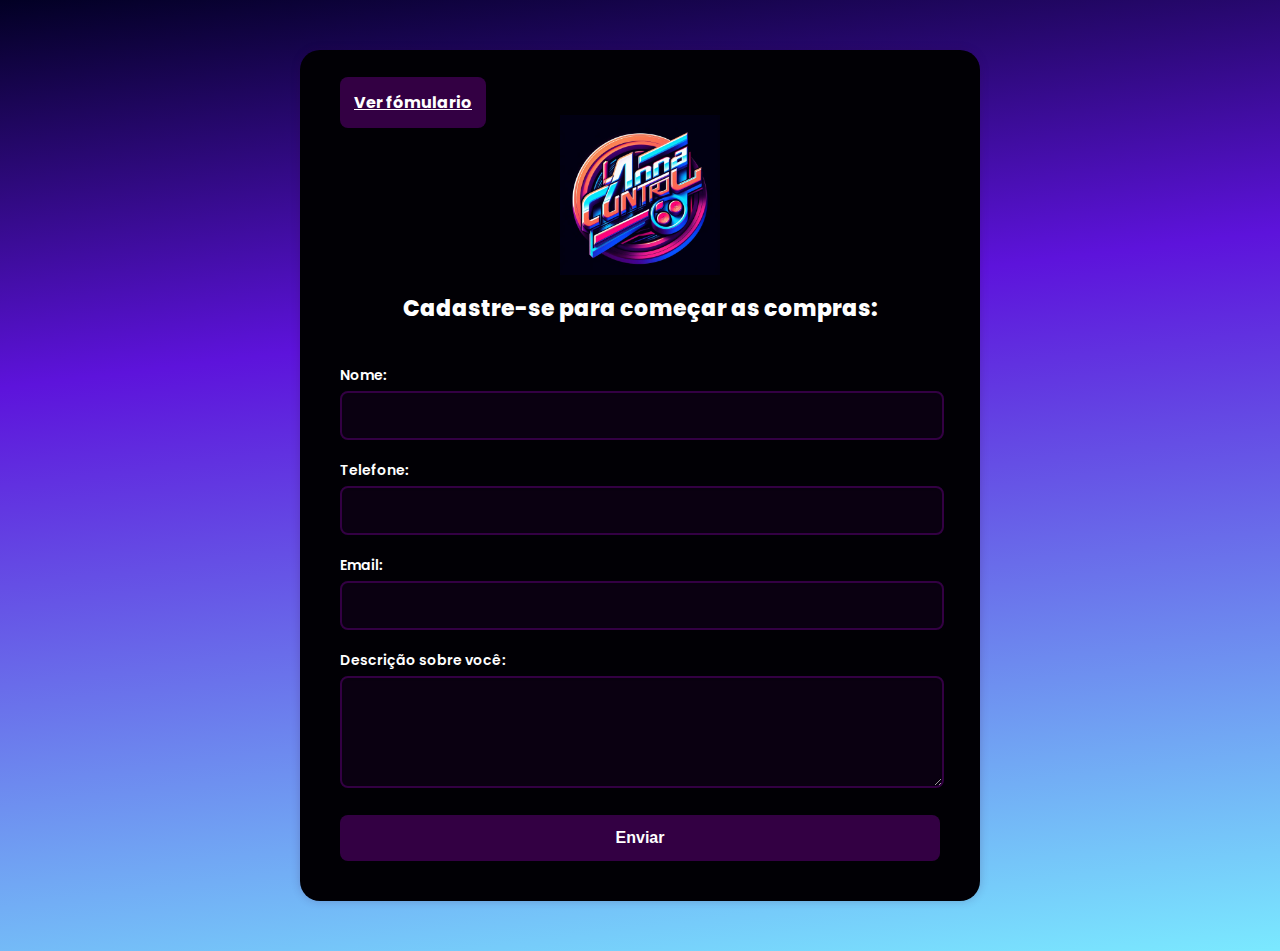
<file: index.html>
<!DOCTYPE html>
<html lang="pt-br">

<head>
  <meta charset="UTF-8" />
  <meta name="viewport" content="width=device-width, initial-scale=1.0" />
  <title>Cadastro🎮</title>
  <link rel="preconnect" href="https://fonts.googleapis.com" />
  <link rel="preconnect" href="https://fonts.gstatic.com" crossorigin />
  <link rel="shortcut icon" href="assets/logo la da guia.png" type="image/x-icon">
  <link
    href="https://fonts.googleapis.com/css2?family=Poppins:ital,wght@0,100;0,200;0,300;0,400;0,500;0,600;0,700;0,800;0,900;1,100;1,200;1,300;1,400;1,500;1,600;1,700;1,800;1,900&display=swap"
    rel="stylesheet" />
  <link rel="stylesheet" href="styles.css" />
</head>

<body>
  <div class="container">
    <div class="buttons">
      <a href="listagem.html" class="btn">Ver fómulario</a>
      <header>
        <img src="/assets/Logo.jpeg" alt="Logo" class="logo" />
        <h1 class="heading">Cadastre-se para começar as compras:</h1>
      </header>
      <form action="#" method="post" class="form">
        <div class="form-group">
          <label for="nome">Nome:</label>
          <input type="text" id="nome" name="nome" required />
        </div>
        <div class="form-group">
          <label for="telefone">Telefone:</label>
          <input type="tel" id="telefone" name="telefone" required />
        </div>
        <div class="form-group">
          <label for="email">Email:</label>
          <input type="email" id="email" name="email" required />
        </div>
        <div class="form-group">
          <label for="descricao">Descrição sobre você:</label>
          <textarea id="descricao" name="descricao" rows="4" required></textarea>
        </div>
        <button type="submit" class="btn">Enviar</button>
      </form>
    </div>
    <script>
      const form = document.querySelector(".form");
      form.addEventListener("submit", enviarDados);

      async function enviarDados(event) {
        event.preventDefault();
        const nome = document.getElementById("nome").value;
        const telefone = document.getElementById("telefone").value;
        const email = document.getElementById("email").value;
        const descricao = document.getElementById("descricao").value;
        const dados = {
          nome: nome,
          telefone: telefone,
          email: email,
          descricao: descricao,
        };
        console.log(dados);
        console.log(JSON.stringify(dados));

        try {
          await fetch("https://meu-primeiro-banco-de-dados-4312.onrender.com/formulario", {
            method: "POST",
            headers: {
              "Content-Type": "application/json",
            },
            body: JSON.stringify(dados),
          }).then(
            (response) => {
              if (response.ok) {
                alert("Formulario enviado com sucesso!") = "" ;
                document.getElementById("nome").value;
                document.getElementById("telefone").value = "";
                document.getElementById("email").value = "";
                document.getElementById("descricao").value = "";
              } else {
                alert("Erro ao enviar o formulario!");
              }

            }
          );
        } catch (error) {
          console.log(error);
        }
      }
    </script>
</body>

</html>
</file>
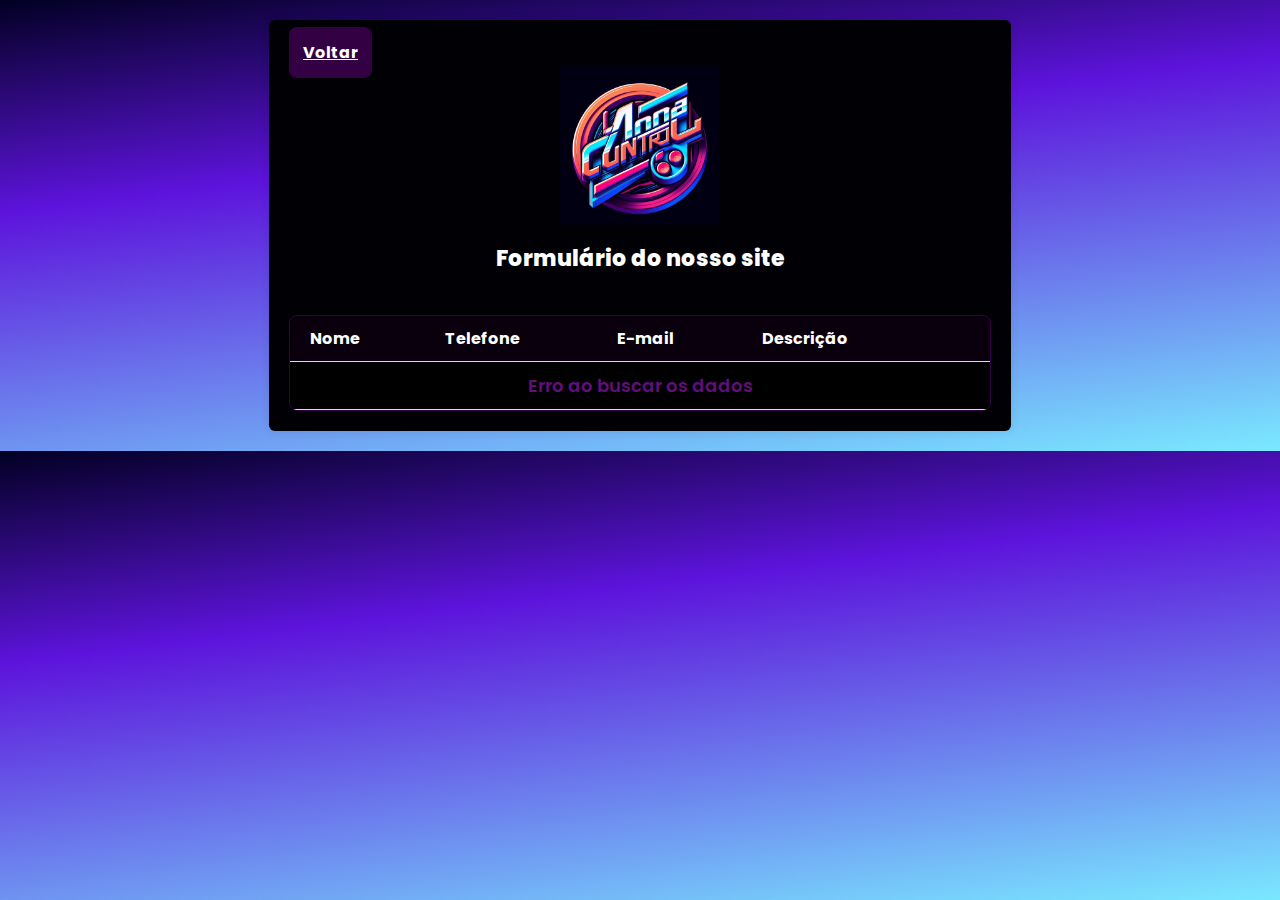
<file: listagem.html>
<!DOCTYPE html>
<html lang="pt-br">
  <head>
    <meta charset="UTF-8" />
    <meta name="viewport" content="width=device-width, initial-scale=1.0" />
    <title>Formulário - Listagem</title>
    <link rel="preconnect" href="https://fonts.googleapis.com" />
    <link rel="preconnect" href="https://fonts.gstatic.com" crossorigin />
    <link
      href="https://fonts.googleapis.com/css2?family=Poppins:ital,wght@0,100;0,200;0,300;0,400;0,500;0,600;0,700;0,800;0,900;1,100;1,200;1,300;1,400;1,500;1,600;1,700;1,800;1,900&display=swap"
      rel="stylesheet"
    />
    <link rel="stylesheet" href="styles.css" />
  </head>
  <body>
    <main class="container-lista">
      <div class="buttons">
        <a href="index.html" class="btn">Voltar</a>
      </div>
      <header>
        <img src="assets/Logo.jpeg" alt="Logo" class="logo" />
        <h1 class="heading">Formulário do nosso site</h1>
      </header>

      <div class="container-tabela">
        <table>
          <thead>
            <th>Nome</th>
            <th>Telefone</th>
            <th>E-mail</th>
            <th>Descrição</th>
            <th></th>
          </thead>
          <tbody class="corpo-tabela">
            <tr class="tabela-vazia">
              <td colspan="5">
                <span class="mensagem">Carregando Dados</span>
              </td>
            </tr>
          </tbody>
        </table>
      </div>
    </main>
  </body>
  <script>
    const mensagem = document.querySelector(".mensagem");
    //TODO: Altere o link abaixo para o link da sua API
    fetch("https://meu-primeiro-banco-de-dados-4312.onrender.com/listarFormulario")
      .then((response) => response.json())
      .then((data) => {
        const corpoTabela = document.querySelector(".corpo-tabela");
        const tabelaVazia = document.querySelector(".tabela-vazia");

        if (data.length > 0) {
          tabelaVazia.style.display = "none";
        } else if (data.length === 0) {
          mensagem.textContent = "Nenhum dado encontrado";
        }

        data.forEach((item) => {
          const tr = document.createElement("tr");
          tr.innerHTML = `
            <td>${item.nome}</td>
            <td>${item.telefone}</td>
            <td>${item.email}</td>
            <td>${item.descricao}</td>
            <td>
              <button class="btn-excluir" onclick="excluirItem('${item.id}')">Excluir</button>
            </td>
          `;
          corpoTabela.appendChild(tr);
        });
      })
      .catch((e) => {
        console.log(e);
        mensagem.textContent = "Erro ao buscar os dados";
        alert("Erro ao buscar os dados");
      });

    async function excluirItem(id) {
      try {
        //TODO: Altere o link abaixo para o link da sua API
        await fetch(`https://meu-primeiro-banco-de-dados-4312.onrender.com/formulario/${id}`, {
          method: "DELETE",
        });
        alert("Item excluído com sucesso");
        window.location.reload();
      } catch (error) {
        console.log(error);
        alert("Erro ao excluir o item");
      }
    }
  </script>
</html>
</file>
<file: styles.css>
body {
  display: flex;
  flex-direction: columns;
  margin: 0;
  font-family: "Poppins", sans-serif;
  font-style: normal;
  background: #0c0420;
  background: linear-gradient(173deg, rgba(2,0,36,1) 0%, rgba(93,19,219,1) 35%, rgba(0, 213, 255, 0.521) 100%);
  color: #ffffff; 
  align-items: center;
  justify-content: center;
  justify-items: center;
}

.container {
  width: 100%;
  max-width: 600px;
  margin: 50px 20px;
  padding: 40px 40px;
  background-color: #000000; 
  border-radius: 20px;
  box-shadow: 0 0 10px rgba(255, 255, 255, 0.2);
  display: flex;
  flex-direction: column;
  justify-content: center;
}

header {
  text-align: center;
  margin-bottom: 40px;
}

.logo {
  width: 160px;
  margin-bottom: 10px;
}

.heading {
  font-size: 22px;
  font-weight: 800;
  color: rgb(255, 255, 255); 
  margin: 0;
}

.form-group {
  margin-bottom: 20px;
}

label {
  display: block;
  font-size: 14px;
  font-weight: 600;
  margin-bottom: 5px;
  color: #ffffff; 
}

input[type="text"],
input[type="tel"],
input[type="email"],
textarea {
  width: calc(100% - 24px); 
  padding: 12px;
  border: 2px solid #330043; 
  color: #ffffff;
  border-radius: 8px;
  background-color: rgba(51, 0, 67, 0.2); 
  font-size: 14px;
  font-family: "Poppins", sans-serif;
  box-shadow: inset 0 1px 2px rgba(0, 0, 0, 0.1);
  transition: border-color 0.3s ease;
  
}

textarea:focus{
  color: #ffffff;
}

input:focus{
  color: #ffffff;
}

input{
  color: #ffffff;
}

textarea {
  resize: vertical;
}

input[type="text"]:focus,
input[type="tel"]:focus,
input[type="email"]:focus,
textarea:focus {
  border-color: rgba(51, 0, 67, 0.2); 
}


.btn {
  background-color: #330043; 
  color: #ffffff; 
  width: 100%; 
  padding: 14px;
  border: none;
  border-radius: 8px;
  cursor: pointer;
  font-size: 16px;
  font-weight: 700;
  transition: background-color 0.3s ease;
}

.btn:hover {
  background-color: rgba(51, 0, 67, 0.67); 
}

.container {
  margin: 50px 20px;
  padding: 40px 40px;
  background-color: #010005; /* branco */
  border-radius: 20px;
  box-shadow: 0 0 10px rgba(51, 0, 67, 0.2);
  display: flex;
  flex-direction: column;
  justify-content: center;
}

main {
  max-width: 1200px;
  margin: 20px auto;
  padding: 20px;
  background-color: #010005;
  border-radius: 6px;
  box-shadow: 0 0 10px rgba(0, 0, 0, 0.1);
}

.container-tabela {
  max-width: 100%;
  min-width: 700px;
  background-color: #000000;
  border-radius: 8px;
  border: 1px solid #330043;
  overflow: hidden;
  margin-top: 20px;
}

table {
  width: 100%;
  border-collapse: collapse;
}
th,
td {
  padding: 10px 20px;
  text-align: left;
  border-bottom: 1px solid #ddd;
}
th {
  background-color: rgba(51, 0, 67, 0.2);
}
tr:nth-child(even) {
  background-color: #000000;
}

.tabela-vazia span {
  display: block;
  text-align: center;
  width: 100%;
  font-weight: 600;
  margin: 0 auto;
  font-size: 18px;
  color: #620e7c;
}

.btn-excluir {
  padding: 5px 10px;
  background-color: #f44336;
  color: white;
  border: none;
  border-radius: 4px;
  cursor: pointer;
}
.btn-excluir:hover {
  background-color: #d32f2f;
}
</file>
